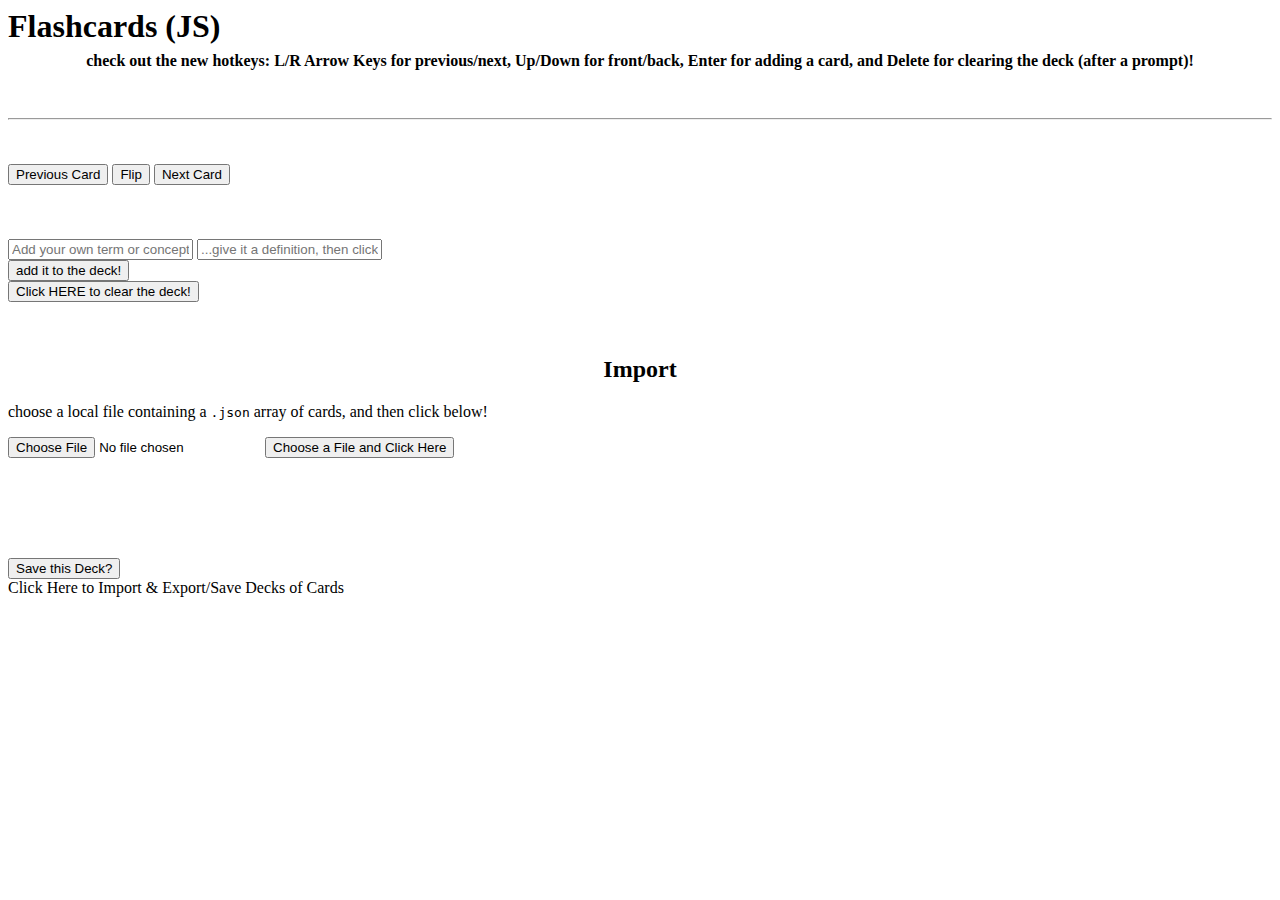
<file: src/test.html>
<body>
    <h1>Flashcards (JS)</h1><br><br>
    <h4 style="width:100%; text-align:center;margin-top:-50px;">check out the new hotkeys: L/R Arrow Keys for previous/next, Up/Down for front/back, Enter for adding a card, and Delete for clearing the deck (after a prompt)! </h4>
    <p id="front">
      <!-- term lives here   -->
    </p><br>
    <hr><br>
    <div id="back">
      <!-- definition lives here   -->
    </div><br>
    <div id ="activeCardButtons">
      <button id="prev" onclick="prevCard()">Previous Card
    </button>
    <button id="flip" type="button" value="Flip" onclick="flash()">
    Flip</button>
    <button id="next" onclick="nextCard()">Next Card
    </button>
    </div>
    <br>
    <br>
    <br>
    <div id="formContainer">
      <form id="cardForm">
        <input id="newTerm" type="text" placeholder="Add your own term or concept..." onKeyDown="if(event.keyCode==13) document.getElementById('newDef').focus()">
        <input id="newDef" type="text" placeholder="...give it a definition, then click the button to..." onKeyDown="if(event.keyCode==13) cardAdd()">
        <br>
        <input id="submit" type="button" value="add it to the deck!" onClick="cardAdd()">
        <br>
        <input id="clearDeck" type="button" value="Click HERE to clear the deck!" onClick="emptyDeck()">
      </form>
      <br>
    </div>
  <select id="selectCards" style="display:none;">
  
  </select>
    <div id="importExport">
      
        <div id="import"> 
            <h2 style="text-align:center;">Import</h2>
            <p>choose a local file containing a <code>.json</code> array of cards, and then click below!</p>
            <input id="uploadDeck" type="file"></input>
        <button id="deckSubmit" onclick="upload_deck()">Choose a File and Click Here</button>
        
      </div>
      
      <div id="export"> 
          <a class="close" id="close" onclick="slideOut()"></a>
          <h2 style="text-align:center;color:white;">Export</h2>
          <p style="color:white;">Click below to save a local <code>.json</code> file containing the current deck.</p>
          
          <button id="saveDeck" onclick="download_deck()">Save this Deck?</button>
  </div>
  
    </div>
  <a class="activator" id="activator" onclick="slideIn()">Click Here to Import & Export/Save Decks of Cards</a>
        <script type="text/javascript">
  
      </script>
  </body>
</file>
